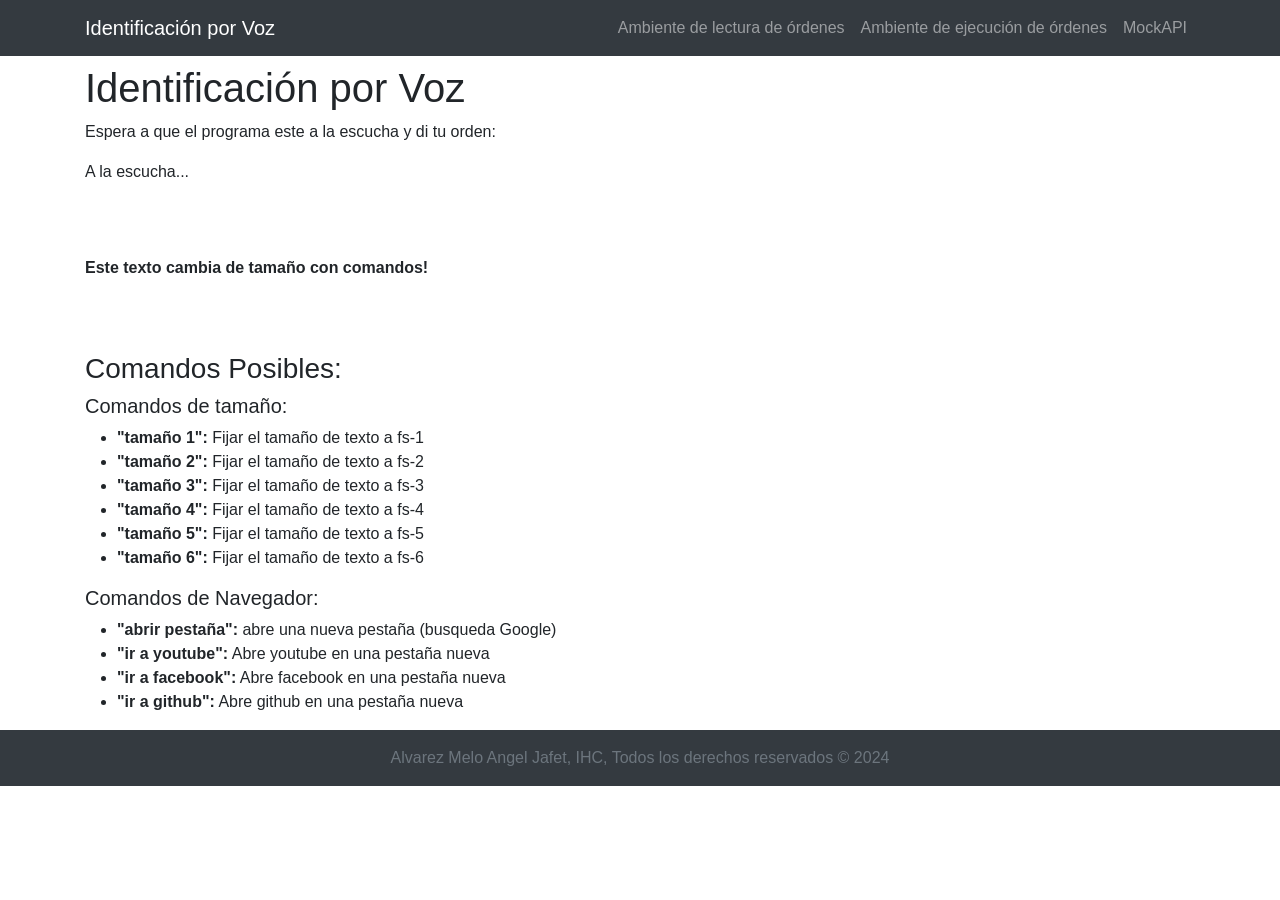
<file: index.html>
<!DOCTYPE html>
<html lang="es">
<head>
  <meta charset="UTF-8">
  <meta name="viewport" content="width=device-width, initial-scale=1.0">
  <link href="https://cdn.jsdelivr.net/npm/bootstrap@5.0.2/dist/css/bootstrap.min.css" rel="stylesheet" integrity="sha384-EVSTQN3/azprG1Anm3QDgpJLIm9Nao0Yz1ztcQTwFspd3yD65VohhpuuCOmLASjC" crossorigin="anonymous">
  <title>Identificación por Voz</title>
  <link rel="stylesheet" href="https://stackpath.bootstrapcdn.com/bootstrap/4.5.2/css/bootstrap.min.css">
  
  <style>
    /* Estilos personalizados aquí */
  </style>
</head>
<body>
  <nav class="navbar navbar-expand-lg navbar-dark bg-dark">
    <div class="container">
      <a class="navbar-brand" href="#">Identificación por Voz</a>
      <button class="navbar-toggler" type="button" data-toggle="collapse" data-target="#navbarSupportedContent" aria-controls="navbarSupportedContent" aria-expanded="false" aria-label="Toggle navigation">
        <span class="navbar-toggler-icon"></span>
      </button>
      <div class="collapse navbar-collapse" id="navbarSupportedContent">
        <ul class="navbar-nav ml-auto">

    
          <!-- Enlaces hacia las páginas solicitadas -->
          <li class="nav-item">
            <a class="nav-link" href="https://angel7115.github.io/WAV_V2/app-ihc-remote/index.html">Ambiente de lectura de órdenes</a>
          </li>
          <li class="nav-item">
            <!-- Aquí dejé un marcador para que puedas agregar el enlace después -->
            <a class="nav-link" href="https://angel7115.github.io/WAV_V2/">Ambiente de ejecución de órdenes</a>
          </li>
          <li class="nav-item">
            <a class="nav-link" href="https://6605ef1dd92166b2e3c3035d.mockapi.io/Comandos">MockAPI</a>
          </li>
        </ul>
      </div>
    </div>
  </nav>

  <div class="container">
    <h1 class="mt-2">Identificación por Voz</h1>
    <p>Espera a que el programa este a la escucha y di tu orden:</p>
    <!-- El botón de inicio del micrófono ha sido eliminado -->
    <!-- <button id="voice-btn" class="btn btn-primary">Identificar Orden por Voz</button> -->
    <div id="result-container" class="mt-2"></div>
  </div>
<br>
<!--   SECCION PARA CONTROL DE TEXTO      -->
  <div class="container mt-5">
    <span class=" fw-bold " id="controlTexto"> Este texto cambia de tamaño con comandos!</span>
  </div>
<br>
<!--   FINSECCION PARA CONTROL DE TEXTO      -->

<!-- Sección para mostrar los comandos posibles -->
<div class="container mt-5">
  <h3>Comandos Posibles:</h3>
  <h5>Comandos de tamaño:</h5>
  <ul>
    <li><strong>"tamaño 1":</strong> Fijar el tamaño de texto a fs-1</li>
    <li><strong>"tamaño 2":</strong> Fijar el tamaño de texto a fs-2</li>
    <li><strong>"tamaño 3":</strong> Fijar el tamaño de texto a fs-3</li>
    <li><strong>"tamaño 4":</strong> Fijar el tamaño de texto a fs-4</li>
    <li><strong>"tamaño 5":</strong> Fijar el tamaño de texto a fs-5</li>
    <li><strong>"tamaño 6":</strong> Fijar el tamaño de texto a fs-6</li>

  </ul>

  <h5>Comandos de Navegador:</h5>
  <ul>
    <li><strong>"abrir pestaña":</strong> abre una nueva pestaña (busqueda Google)</li>
    <li><strong>"ir a youtube":</strong> Abre youtube en una pestaña nueva</li>
    <li><strong>"ir a facebook":</strong> Abre facebook en una pestaña nueva</li>
    <li><strong>"ir a github":</strong> Abre github en una pestaña nueva</li>

  </ul>
</div>
<!-- Fin de la sección de comandos -->

<footer class="footer mt-auto py-3 bg-dark text-white">
  <div class="container text-center">
    <span class="text-muted">Alvarez Melo Angel Jafet, IHC, Todos los derechos reservados &copy; 2024</span>
  </div>
</footer>
<script src="https://cdn.jsdelivr.net/npm/bootstrap@5.0.2/dist/js/bootstrap.bundle.min.js" integrity="sha384-MrcW6ZMFYlzcLA8Nl+NtUVF0sA7MsXsP1UyJoMp4YLEuNSfAP+JcXn/tWtIaxVXM" crossorigin="anonymous"></script>
<script src="script.js"></script>
</body>
</html>
</file>
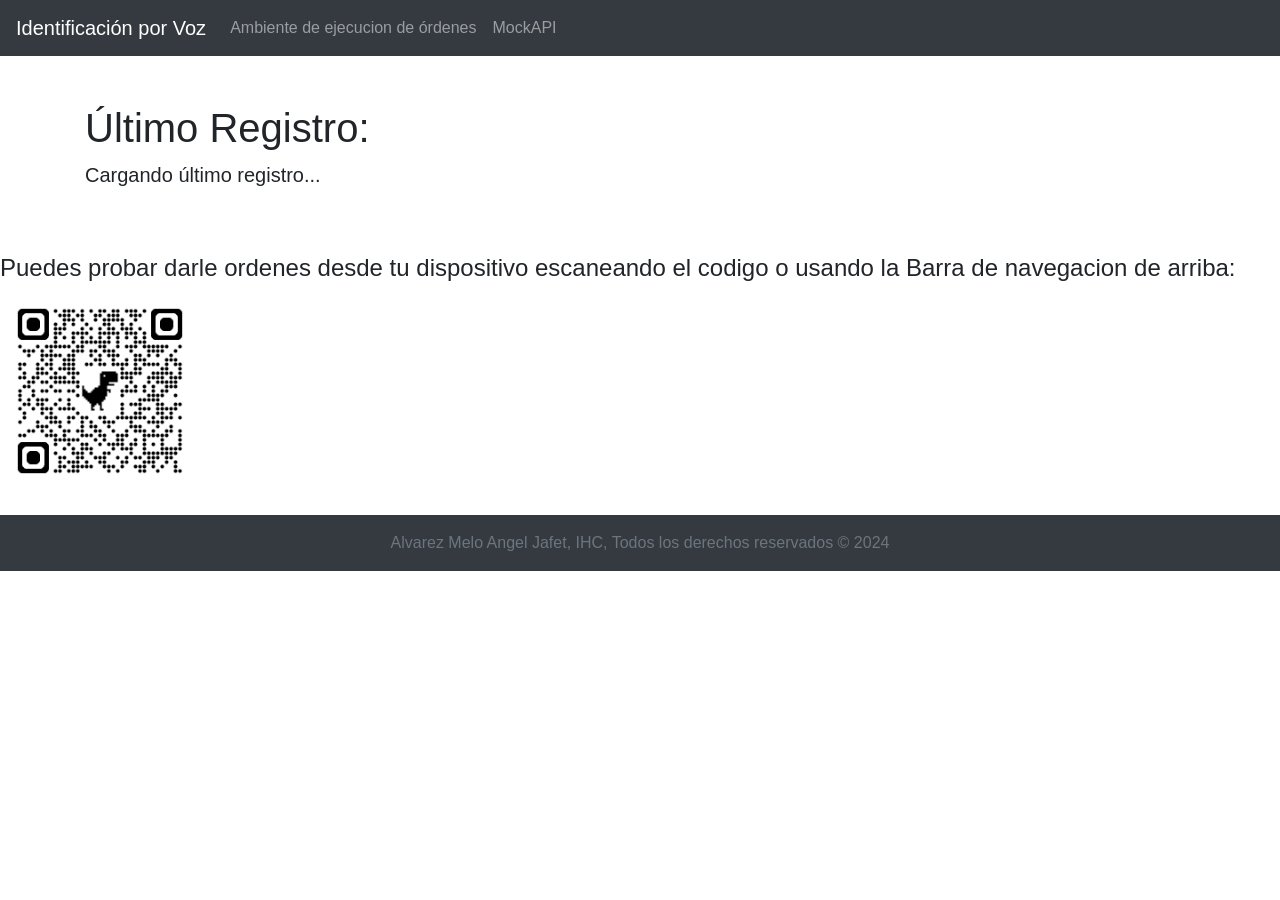
<file: app-ihc-remote/index.html>
<!DOCTYPE html>
<html lang="es">
<head>
  <meta charset="UTF-8">
  <meta name="viewport" content="width=device-width, initial-scale=1.0">
  <title>Identificación por Voz</title>
  <link rel="stylesheet" href="https://stackpath.bootstrapcdn.com/bootstrap/4.5.2/css/bootstrap.min.css">
</head>
<body>
  <nav class="navbar navbar-expand-lg navbar-dark bg-dark">
    <a class="navbar-brand" href="#">Identificación por Voz</a>
    <div class="collapse navbar-collapse" id="navbarSupportedContent">
      <ul class="navbar-nav mr-auto">
        <li class="nav-item">
          <a class="nav-link" href="https://angel7115.github.io/WAV_V2/">Ambiente de ejecucion de órdenes</a>
        </li>
   
        <li class="nav-item">
          <a class="nav-link" href="https://6605ef1dd92166b2e3c3035d.mockapi.io/Comandos">MockAPI</a>
        </li>
      </ul>
    </div>
  </nav>

  <div class="container mt-5">
    <h1>Último Registro:</h1>
    <p id="texto-ultimo-registro" class="lead">Cargando último registro...</p>
  </div>
  <br><br>
  <h4>Puedes probar darle ordenes desde tu dispositivo escaneando el codigo o usando la Barra de navegacion de arriba: </h4>
    <img src="https://angel7115.github.io/WAV_V2/app-ihc-remote/QR_ejecucion.png" alt="QR" width="200" height="200">
  <br>
  <br>
  <footer class="footer mt-auto py-3 bg-dark text-white">
    <div class="container text-center">
      <span class="text-muted">Alvarez Melo Angel Jafet, IHC, Todos los derechos reservados &copy; 2024</span>
    </div>
  </footer>

  <script src="jsmain.js"></script>
  <script>
    const mockApiUrl = 'https://6605ef1dd92166b2e3c3035d.mockapi.io/Comandos';

    function obtenerUltimoRegistro() {
      fetch(mockApiUrl)
        .then(response => {
          if (!response.ok) {
            throw new Error('No se pudo obtener el último registro');
          }
          return response.json();
        })
        .then(data => {
          const ultimoRegistro = data[data.length - 1]; // Obtiene el último registro directamente sin ordenar
          mostrarUltimoRegistro(ultimoRegistro);
        })
        .catch(error => {
          console.error('Error:', error);
        });
    }

    function mostrarUltimoRegistro(registro) {
      const textoUltimoRegistro = document.getElementById('texto-ultimo-registro');
      if (registro) {
        textoUltimoRegistro.textContent = `Último registro: <mark><b> ${registro.Comando} (ID: ${registro.idComando}) </b></mark>.`;
      } else {
        textoUltimoRegistro.textContent = 'No hay registros disponibles';
      }
    }

    // Función para actualizar y mostrar el último registro cada 4 segundos
    function actualizarCadaCuatroSegundos() {
      obtenerUltimoRegistro();
      setInterval(obtenerUltimoRegistro, 4000);
    }

    // Llama a la función para actualizar cada 4 segundos cuando el DOM esté completamente cargado
    document.addEventListener('DOMContentLoaded', function() {
      actualizarCadaCuatroSegundos();
    });
  </script>

</body>
</html>
</file>
